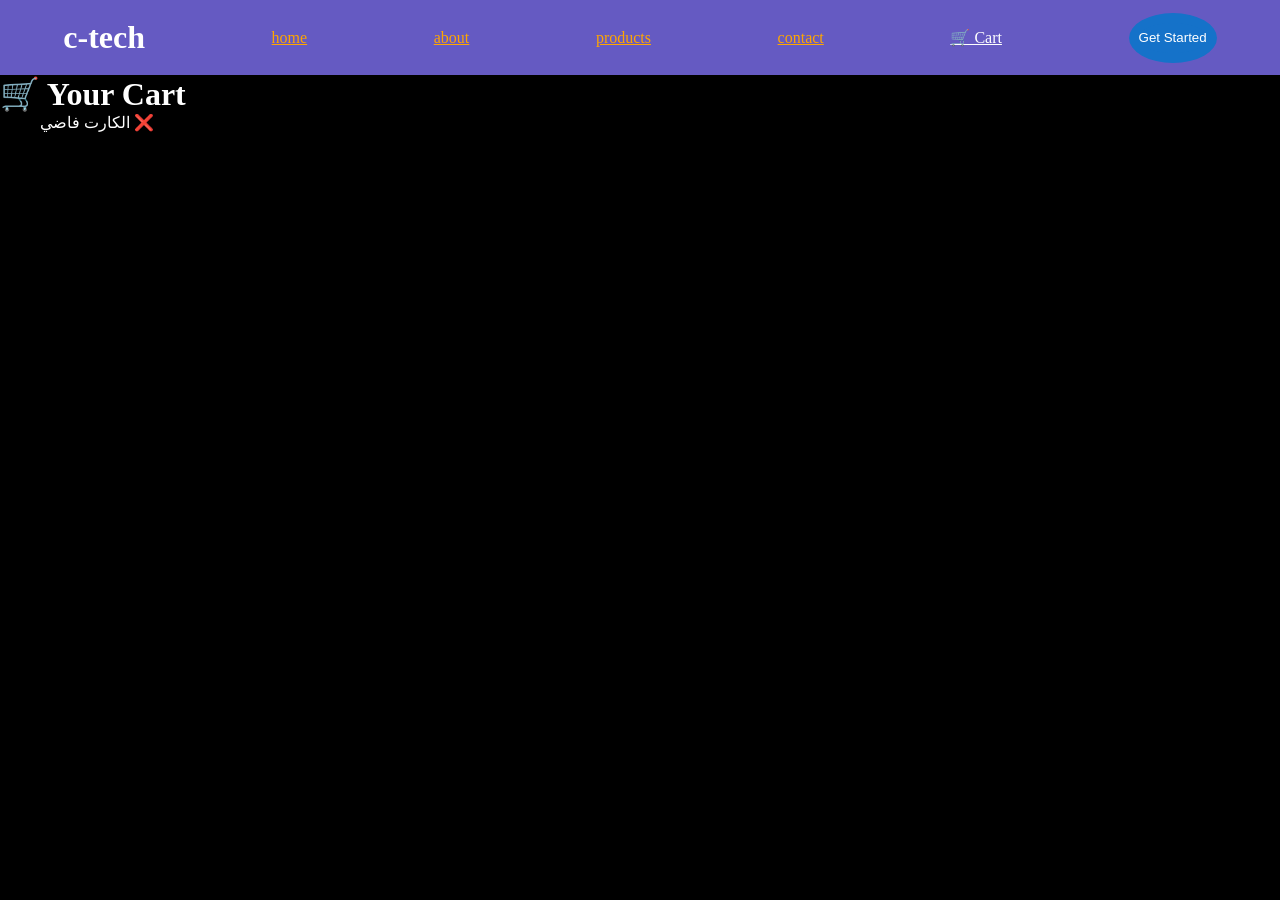
<file: cart.html>
<!DOCTYPE html>
<html lang="en">
<head>
    <meta charset="UTF-8">
    <title>Cart</title>
    <link rel="stylesheet" href="style.CSS">
    <meta name="google-site-verification" content="rm0BeG2AuNdWa693wtHCk1J75HaRGb79ISUeJjpc8wU" />
</head>
<body>
    <div class="con">
        <h1>c-tech</h1>
        <a href="index.HTML" class="link">home</a>
        <a href="about.html" class="link">about</a>
        <a href="products.html" class="link">products</a>
        <a href="contact.html" class="link">contact</a>
        <a href="cart.html">🛒 Cart</a>
        <button class="btm">Get Started</button>
    </div>

<h1>🛒 Your Cart</h1>

<ul id="cartList"></ul>

<script>
function loadCart() {

    let cart = JSON.parse(localStorage.getItem("cart")) || [];
    let list = document.getElementById("cartList");

    list.innerHTML = "";

    if (cart.length === 0) {
        list.innerHTML = "<p>الكارت فاضي ❌</p>";
        return;
    }

    cart.forEach(function(item, index) {

        let li = document.createElement("li");

        li.innerHTML = `
            ${item}
            <button onclick="removeItem(${index})">🗑️</button>
        `;

        list.appendChild(li);
    });
}

function removeItem(index) {

    let cart = JSON.parse(localStorage.getItem("cart")) || [];

    cart.splice(index, 1); // يمسح المنتج

    localStorage.setItem("cart", JSON.stringify(cart));

    loadCart(); // يعيد تحميل الكارت
}

// أول ما الصفحة تفتح
loadCart();
</script>

</body>
</html>
</file>
<file: style.CSS>
*{
    margin: 0px;
    color: white;
}
body{
    background-color: black;
}
.con{
    display: flex;
    justify-content: space-around;
    align-items: center;
    background-color: rgb(101, 90, 194);
    height: 75px;
}
.btm{
    height: 50px;
    background-color: rgb(21, 114, 201);
    padding: 0px;
    border: 10px solid rgb(21, 114, 201);
    border-radius: 100%;
}
.btm:hover{
    transform: scale(1.3);
    background-color:blue;
    border-color:blue;
}
.link{
    color: rgb(255, 166, 0);
}
link:hover{
    transform: scale(1.6);
}
.ar{
    float:right;
    text-align: right;
    padding:20px;
    border:10px solid black;
    margin: 20px;
    width: 500px;
} 
.en{
    float:left;
    text-align: left;
    padding:20px;
    border:10px solid black;
    margin: 20px;
    width: 500px;
} 
.product{
    display: grid;
    grid-template-columns:1fr 1fr 1fr ;
    animation: pro  1s ease;
}
.hwawi{
    margin: 70px;
}
.hwawi:hover{
    transform: scale(1.5);
}
.cart{
    background-color: black;
    color: white;
    margin: 30px;
    height: 50px;
    width: 40px;
}
.cart:hover{
    transform: scale(1.5);
    
}
.item{
    text-align: center;
}
.text{
    animation: text  1s ease;
}
@keyframes text{
    from{
        opacity: 0;
        transform: translateY(-100px);
    }
    to{
        opacity: 1;
        transform: translateY(0px);
    }
}
@keyframes pro{
    from{
        opacity: 0;
        transform: translate(-100px);
    }
    to{
        opacity: 1;
        transform: translate(0px);

    }
}
.about{
    background-color: black;
    color: white;
}
</file>
